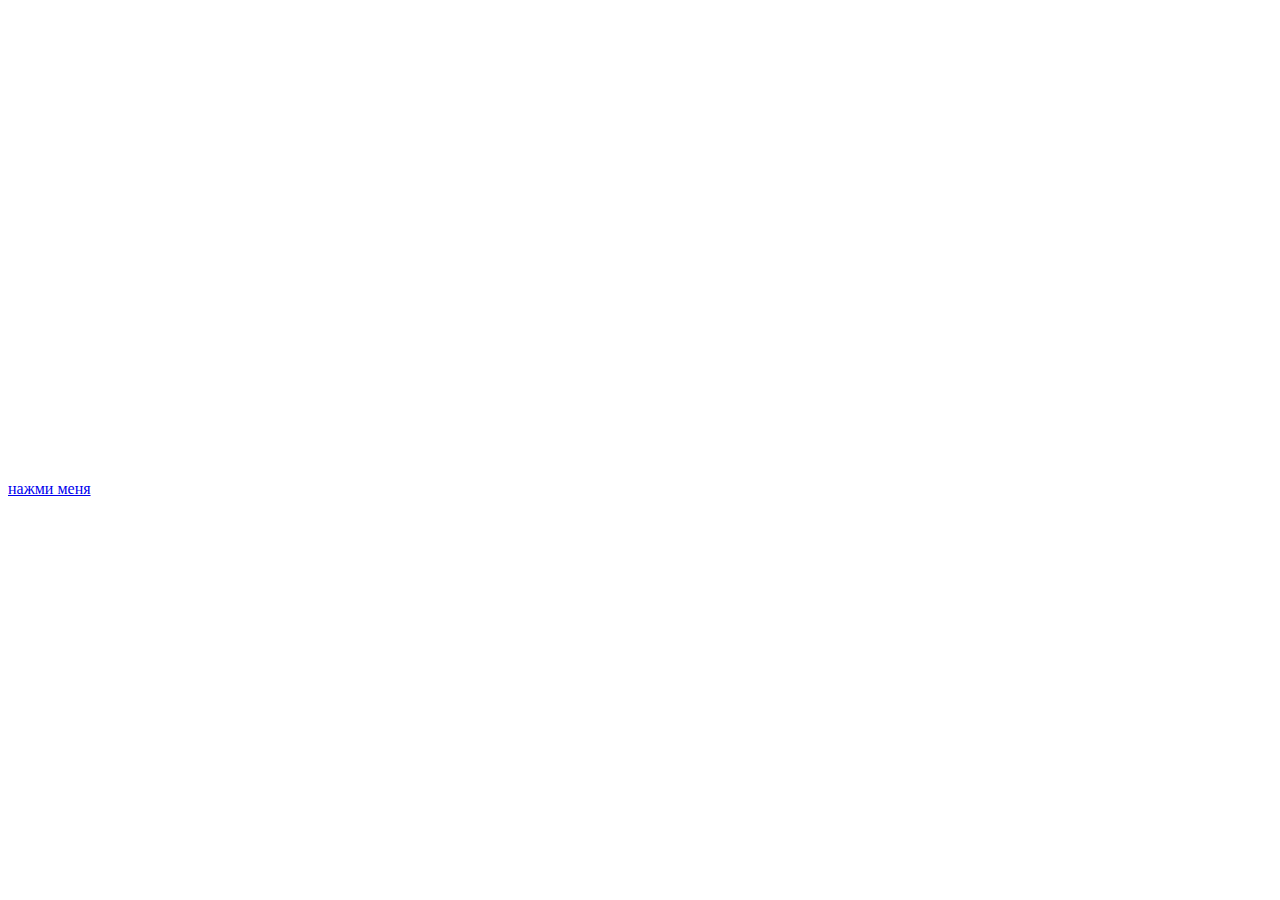
<file: popupWindow/index1.html>
<!DOCTYPE html>
<html lang="en">
<head>
    <meta charset="UTF-8">
    <meta http-equiv="X-UA-Compatible" content="IE=edge">
    <meta name="viewport" content="width=device-width, initial-scale=1.0">
    <link rel="stylesheet" href="style1.css">
    <title>Document</title>
</head>
<body>
    <div class="container1 popup-transform">
        <div class="cross-container">
            <span class="cross-one"></span>
            <span class="cross-two"></span>
        </div>
        <div class="container-image">
            <img src="./anony.jpeg" alt="">
        </div>
        <div class="container-text">
            <span class="text">я ебусь с хачами с хачами ебусь и по ночам стону под хачами</span>
        </div>
    </div>
    <a href="#" class="pop-activator">нажми меня</a>
    <script src="index1.js"></script>
</body>
</html>
</file>
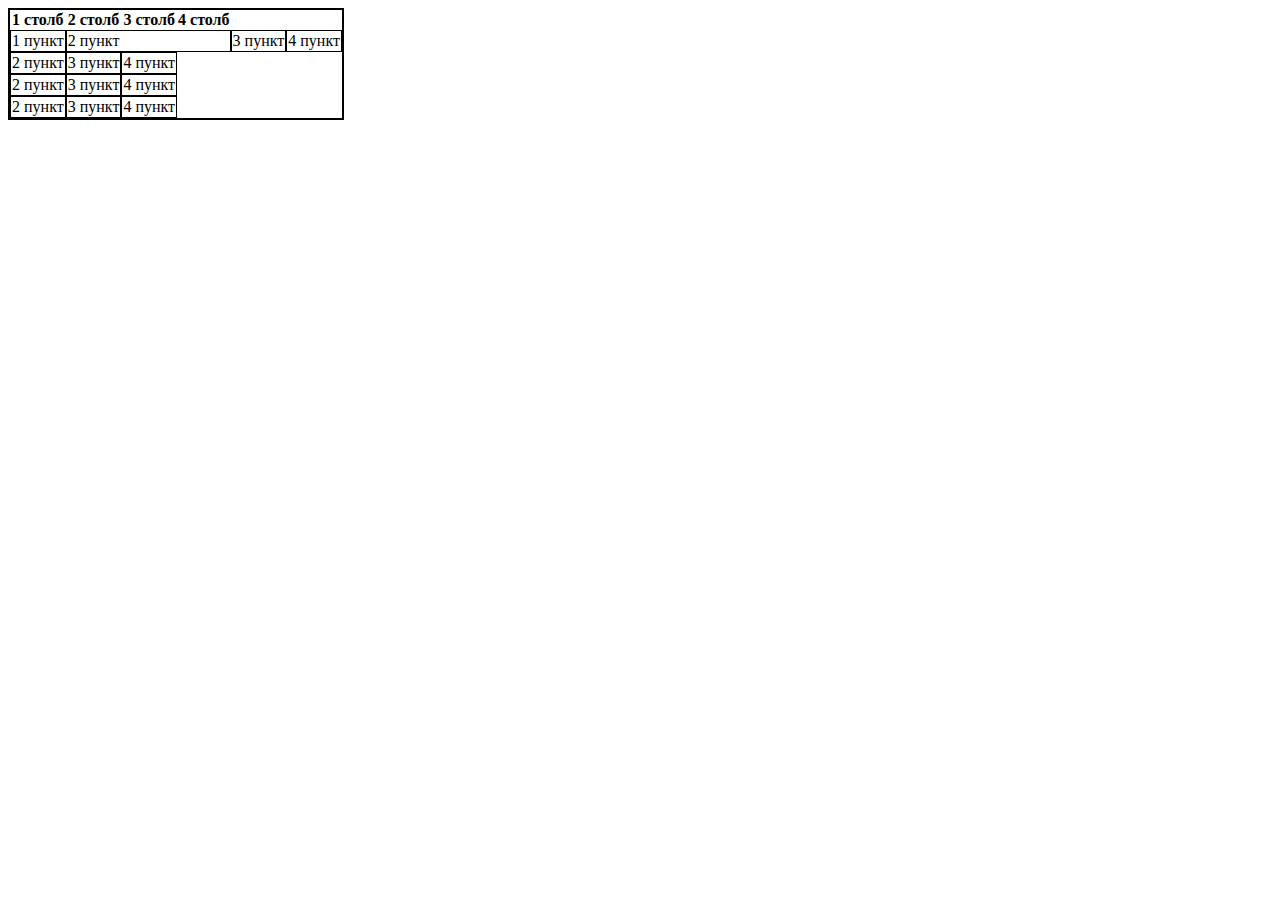
<file: table/table.html>
<!DOCTYPE html>
<html lang="en">
<head>
    <meta charset="UTF-8">
    <meta http-equiv="X-UA-Compatible" content="IE=edge">
    <meta name="viewport" content="width=device-width, initial-scale=1.0">
    <link rel="stylesheet" href="style2.css">
    <title>Document</title>
</head>
<body>
    <table cellspacing='0'>
        <thead>
            <th>1 столб</th>
            <th>2 столб</th>
            <th>3 столб</th>
            <th>4 столб</th>
        </thead>
        <tbody>
            <tr>
                <td rowspan="4">1 пункт</td>
                <td colspan="3">2 пункт</td>
                <td>3 пункт</td>
                <td>4 пункт</td>
            </tr>
        </tbody>
        <tbody>
            <tr>
                <td>2 пункт</td>
                <td>3 пункт</td>
                <td>4 пункт</td>
            </tr>
        </tbody>
        <tbody>
            <tr>
                
                <td>2 пункт</td>
                <td>3 пункт</td>
                <td>4 пункт</td>
            </tr>
        </tbody>
        <tbody>
            <tr>
                
                <td>2 пункт</td>
                <td>3 пункт</td>
                <td>4 пункт</td>
            </tr>
        </tbody>
    </table>
</body>
</html>
</file>
<file: popupWindow/style1.css>
.container{
    width: 300px;
    height: 600px;
    box-shadow: 0 0 100px 10px;
    position: relative; /* относительное позиционировкание, все абсолютные контейнеры будут ровняться по этому контейнеру, а не по экрану */
    padding: 10px 20px;
    display: flex;
    flex-direction: column;
    align-items: center;
    transition: transform 0.5s ease;
}
.cross-container{
    position: absolute;
    top: 10px;
    right: 20px;
    cursor: pointer;
}
.cross-one{
    display: block;
    position: absolute;
    width: 15px;
    height: 2px;
    background-color: black;
    transform: rotate(45deg);
}
.cross-two{
    display: block;
    position: absolute;
    width: 15px;
    height: 2px;
    background-color: black;
    transform: rotate(-45deg);
}
.container-image img{
    width: 250px;
    height: 450px;
}
.popup-transform{
    transform: translateY(-100vh);
    transition: transform 0.5s ease;
}
</file>
<file: table/style2.css>
table{
    border: 2px solid black;
}
td{
    border: 1px solid black;
}
</file>
